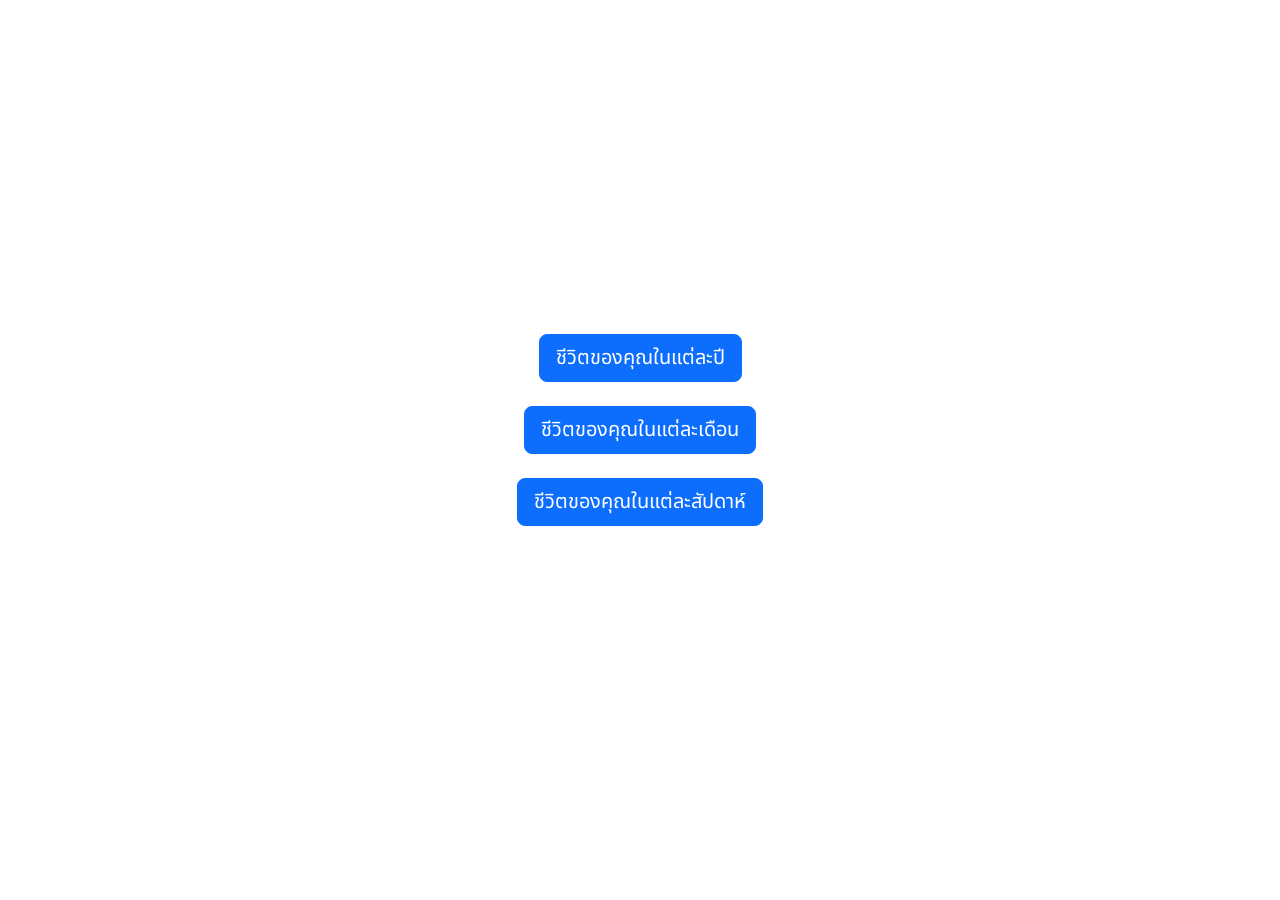
<file: index.html>
<!DOCTYPE html>
<html lang="th">
<head>
  <meta charset="UTF-8">
  <title>ชีวิตของคุณ</title>
  <meta name="viewport" content="width=device-width, initial-scale=1">
  <link href="https://cdn.jsdelivr.net/npm/bootstrap@5.3.2/dist/css/bootstrap.min.css" rel="stylesheet">
  <link rel="stylesheet" href="your-life.css">
  <link href="https://fonts.googleapis.com/css2?family=Noto+Sans+Thai:wght@400;700&display=swap" rel="stylesheet">
</head>
<body>
  <div class="container min-vh-100 d-flex flex-column justify-content-center align-items-center">
    <ul class="list-unstyled text-center">
      <li class="mb-4"><a class="btn btn-primary btn-lg" href="years.html">ชีวิตของคุณในแต่ละปี</a></li>
      <li class="mb-4"><a class="btn btn-primary btn-lg" href="months.html">ชีวิตของคุณในแต่ละเดือน</a></li>
      <li class="mb-4"><a class="btn btn-primary btn-lg" href="weeks.html">ชีวิตของคุณในแต่ละสัปดาห์</a></li>
    </ul>
  </div>
  <script src="https://cdn.jsdelivr.net/npm/bootstrap@5.3.2/dist/js/bootstrap.bundle.min.js"></script>
</body>
</html>
</file>
<file: your-life.css>
/**
 * Normalize
 */
html {
  box-sizing: border-box;
}
*, *:before, *:after {
  box-sizing: inherit;
}
body {
  font-family: 'Noto Sans Thai', Helvetica, Arial, sans-serif;
  margin: 0;
}

/**
 * Common Page Styles
 */
.chart {
  display: flex;
  flex-wrap: wrap;
  gap: 0.5rem;
  justify-content: center;
  padding: 0;
  margin: 2rem auto;
  list-style: none;
}
.chart > li {
  width: 2.5rem;
  height: 2.5rem;
  border-radius: 50%;
  border: 1px solid #dee2e6;
  background: #fff;
  margin: 0;
  display: flex;
  align-items: center;
  justify-content: center;
}

/**
* Page Specific styles
*/
/* INDEX */
.index {
  text-align: center;
  margin: 25vh auto 0;
  padding: 0;
}
.index li {
  font-size: 2.5em;
}

/* YEARS */
.years {
  max-width: 380px; /* 38px per year * 10years = 380px */
}
.years > li {
  border: 1px solid black;
  width: 5.789473684%; /* 22px/380px */
  /*  For border-box sizing, width includes borders. Thus a         //
  //  22px width is a like a padding of 20px with two 1px borders.  */
  padding-bottom: 5.263157895%; /* 20px/380px */
  margin: 2.105263158%; /* 8px/380px */
  float: left;
  transform: rotate(45deg);
}

/* MONTHS */
.months {
  max-width: 504px; /* 14px per month * 36 months = 504px */
}
.months > li {
  border: 1px solid black;
  width: 2.380952381%; /* 12px/504px */
  padding-bottom: 1.984126984%; /* 10px/504px */
  margin: .198412698%; /* 1px/504px */
  border-radius: 50%;
  float: left;
}

/* WEEKS */
.weeks {
  max-width: 624px; /* 12px per week * 52weeks = 624px */
}
.weeks > li {
  border: 1px solid black;
  width: 1.282051282%; /* 8px/624px */
  padding-bottom: .961538462%; /* 6px/624px */
  margin: .320512821%; /* 2px/624px */
  float: left;
}
.weeks--x-label {
  color: #000080;
  font-size: 1.25rem;
}
.weeks--y-label {
  color: #000080;
  transform: rotate(-90deg);
  font-size: 1.25rem;
  position: absolute;
  left: -118px;
  top: 78px;
}
.weeks--x-arrow {
  padding-left: 10px;
  vertical-align: bottom;
}
@media (max-width: 350px) {
  .weeks--x-arrow {
    display: none;
  }
}
.weeks--y-arrow {
  padding-right: 10px;
  vertical-align: bottom;
}
.weeks--x-markers span {
  position: absolute;
  bottom: 0;
}
/* The year is divided into 52 weeks, so the % marker location //
// can be found at (1/52)n (where n is the week number). We    //
// must offset by 1 because we start counting at 1, so the     //
// final equation is (n/52)-(1/52)                             */
.weeks--x-markers span:nth-of-type(1) { left: 0;             }
.weeks--x-markers span:nth-of-type(2) { left: 7.6923076920%; }
.weeks--x-markers span:nth-of-type(3) { left: 17.307692308%; }
.weeks--x-markers span:nth-of-type(4) { left: 26.923076923%; }
.weeks--x-markers span:nth-of-type(5) { left: 36.538461538%; }
.weeks--x-markers span:nth-of-type(6) { left: 46.153846154%; }
.weeks--x-markers span:nth-of-type(7) { left: 55.769230769%; }
.weeks--x-markers span:nth-of-type(8) { left: 65.384615385%; }
.weeks--x-markers span:nth-of-type(9) { left: 75%;           }
.weeks--x-markers span:nth-of-type(10) { left: 84.615384615%; }
.weeks--x-markers span:nth-of-type(11) { left: 94.230769231%; }

.weeks--y-markers span {
  position: absolute;
  left: -1.25em;
}

.weeks--y-markers span:nth-of-type(1) { top: 0; } /* (n/90) */
.weeks--y-markers span:nth-of-type(2) { top: 5.555555556%; }
.weeks--y-markers span:nth-of-type(3) { top: 11.111111111%; }
.weeks--y-markers span:nth-of-type(4) { top: 16.666666667%; }
.weeks--y-markers span:nth-of-type(5) { top: 22.222222222%; }
.weeks--y-markers span:nth-of-type(6) { top: 27.777777778%; }
.weeks--y-markers span:nth-of-type(7) { top: 33.333333333%; }
.weeks--y-markers span:nth-of-type(8) { top: 38.888888889%; }
.weeks--y-markers span:nth-of-type(9) { top: 44.444444444%; }
.weeks--y-markers span:nth-of-type(10) { top: 50%; }
.weeks--y-markers span:nth-of-type(11) { top: 55.555555556%; }
.weeks--y-markers span:nth-of-type(12) { top: 61.111111111%; }
.weeks--y-markers span:nth-of-type(13) { top: 66.666666667%; }
.weeks--y-markers span:nth-of-type(14) { top: 72.222222222%; }
.weeks--y-markers span:nth-of-type(15) { top: 77.777777778%; }
.weeks--y-markers span:nth-of-type(16) { top: 83.333333333%; }
.weeks--y-markers span:nth-of-type(17) { top: 88.888888889%; }
.weeks--y-markers span:nth-of-type(18) { top: 94.444444444%; }
.weeks--y-markers span:nth-of-type(19) {
  bottom: -1em;
  left: 100%;
  font-size: 1.5em;
  font-weight: bold;
}

/**
 * Utilities
 */
.group:after {
  /* "group" is another name for clearfix */
  content: "";
  display: table;
  clear: both;
}

/* see http://snook.ca/archives/html_and_css/hiding-content-for-accessibility */
.visuallyhidden {
  position: absolute;
  overflow: hidden;
  clip: rect(0 0 0 0);
  height: 1px; width: 1px;
  margin: -1px; padding: 0; border: 0;
}

/**
 * Print Styles
 */
@page {
  size: Letter portrait;
}


@media print {
  .credits p,
  .chart li {
    /* Force backgrounds to show (like the red shapes). This overrides the print
      dialog option "Print backgrounds," which often defaults to disabled). We
      target the affected elements directly because inheritance wasn't sufficient
      in Firefox. */
    -webkit-print-color-adjust: exact !important;
    color-adjust: exact !important;
  }

  .unitbox {
    border-bottom: none;
    padding: 0;
    background-image: none;
  }

  .month {
    appearance: none;
    width: 96px;
    font-size: 18px;
  }
  .day {
    font-size: 18px;
  }
  .year {
    font-size: 18px;
  }

  .print-hide {
    display: none;
  }
}
</file>
